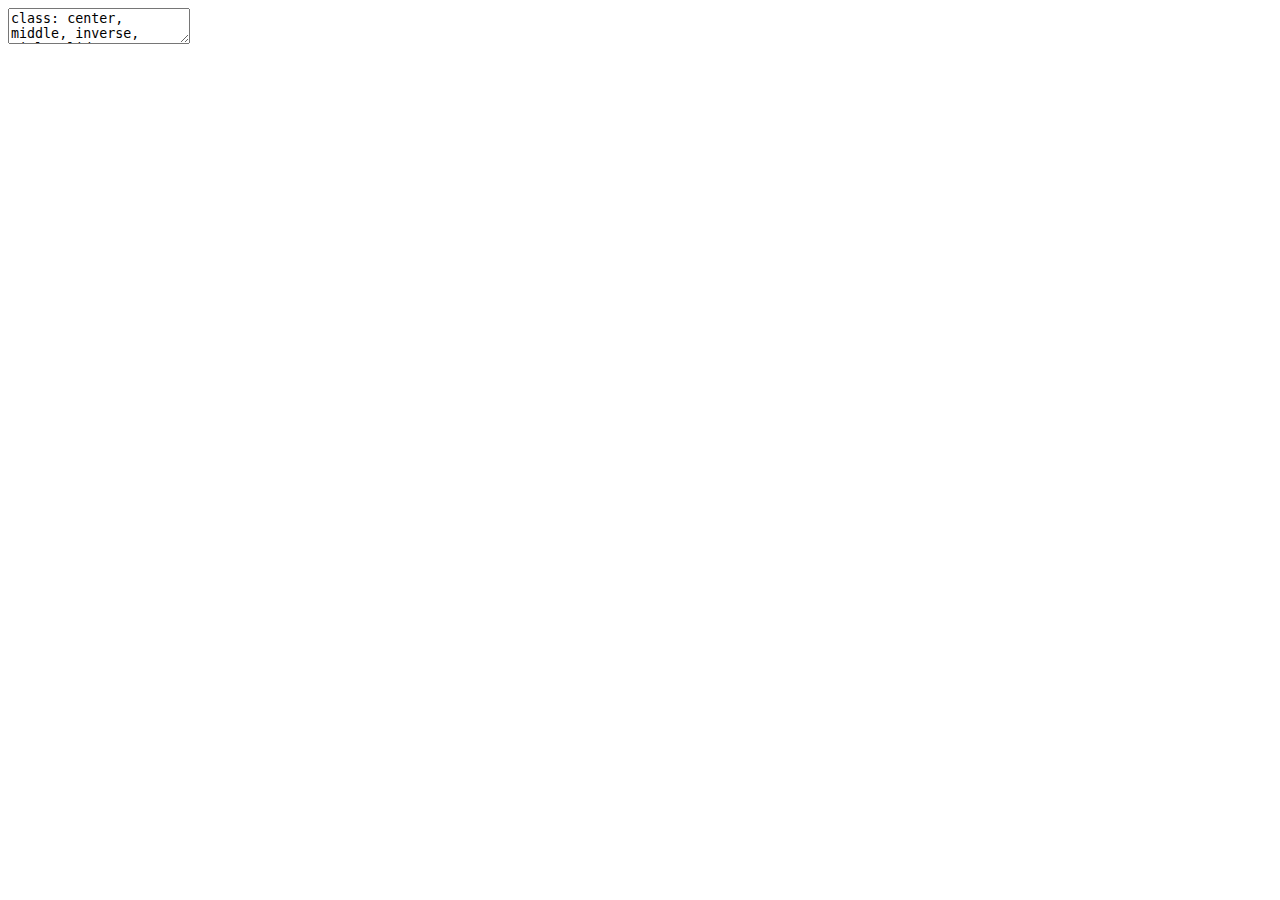
<file: presentation.html>
<!DOCTYPE html>
<html lang="" xml:lang="">
  <head>
    <title>Package renv : présentation et retour d’expérience</title>
    <meta charset="utf-8" />
    <meta name="author" content="Elise Maigné" />
    <meta name="date" content="2021-04-02" />
    <script src="libs/header-attrs/header-attrs.js"></script>
    <link rel="stylesheet" href="xaringan-themer.css" type="text/css" />
  </head>
  <body>
    <textarea id="source">
class: center, middle, inverse, title-slide

# Package renv : présentation et retour d’expérience
## Figer ses versions de packages R
<p style="font-size:14px">
(et leurs dépendances et dépendances de dépendances)
</p>
</br>
### Elise Maigné
### 2021-04-02

---






class: center, middle

# renv c'est quoi ? 
&lt;img src="https://rstudio.github.io/renv/reference/figures/logo.svg", width="300" height="300"&gt;
---
### Package renv

- Un package R créé par Kevin Ushey

&gt; "new effort to bring project-local R dependency management to your projects". 

--

- renv ~ packrat 2.0 (aussi par Kevin Ushey)

&gt; "The goal is for renv to be a robust, stable replacement for the Packrat package, with fewer surprises and better default behaviors."

--

- Figer et/ou partager les versions des packages de R utilisés **pour un projet**.


--

.center[![ok](images/index.png)]
.center[![reprod](images/reproductibilite_transparent.png)]

---
class: center, middle

# Comment ça marche ?
&lt;img src="https://rstudio.github.io/renv/reference/figures/logo.svg", width="300" height="300"&gt;
---

# Initialisation

Dans un dossier spécifique (la racine d'un projet) :


```r
install.packages("renv")
library(renv)
renv::init()
```

**OU**

en mode projet Rstudio (.Rproj), sur un nouveau projet

File &gt; New project &gt; New directory &gt; "Activate renv with this project". 

(aussi dans les options du projet, onglet **Environments**)


Et voilà !

---

# Fonctionnement

`renv::init()` crée : 

.pull-left[
- ###un fichier **.Rprofile**
- un fichier **renv.lock**
- un dossier **renv** contenant :
  - un fichier **.gitignore**
  - un fichier **activate.R**
  - un fichier **settings.dcf**
  - un dossier **stagging**
  - un dossier **library**
]

.pull-right[
active renv au démarrage du projet/lancement de R depuis ce dossier
]

---

# Fonctionnement

`renv::init()` crée : 

.pull-left[
- un fichier **.Rprofile**
- ###un fichier **renv.lock**
- un dossier **renv** contenant :
  - un fichier **.gitignore**
  - un fichier **activate.R**
  - un fichier **settings.dcf**
  - un dossier **stagging**
  - un dossier **library**
]

.pull-right[
&lt;/br&gt;&lt;/br&gt;
stocke la version de R utilisée et les versions des dépendances **dont on a besoin dans le code**
]

---

# Fonctionnement

`renv::init()` crée : 

.pull-left[
- un fichier **.Rprofile**
- un fichier **renv.lock**
- un dossier **renv** contenant :
  - ###un fichier **.gitignore**
  - un fichier **activate.R**
  - un fichier **settings.dcf**
  - un dossier **stagging**
  - un dossier **library**
]

.pull-right[
&lt;/br&gt;&lt;/br&gt;&lt;/br&gt;&lt;/br&gt;
Si on travaille aussi avec git, les gros fichiers ne seront pas commités (les packages)
]

---

# Fonctionnement

`renv::init()` crée : 

.pull-left[
- un fichier **.Rprofile**
- un fichier **renv.lock**
- un dossier **renv** contenant :
  - un fichier **.gitignore**
  - ###un fichier **activate.R**
  - ###un fichier **settings.dcf**
  - un dossier **stagging**
  - un dossier **library**
]

.pull-right[
&lt;/br&gt;&lt;/br&gt;&lt;/br&gt;&lt;/br&gt;&lt;/br&gt;
Script d'initialisation du renv

&lt;/br&gt;
Les paramètres du renv pour le projet
]


---

# Fonctionnement

`renv::init()` crée : 

.pull-left[
- un fichier **.Rprofile**
- un fichier **renv.lock**
- un dossier **renv** contenant :
  - un fichier **.gitignore**
  - un fichier **activate.R**
  - un fichier **settings.dcf**
  - ###un dossier **stagging**
  - ###un dossier **library**
]

.pull-right[
&lt;/br&gt;&lt;/br&gt;&lt;/br&gt;&lt;/br&gt;&lt;/br&gt;&lt;/br&gt;&lt;/br&gt;
Pour l'installation des "staged packages"

&lt;/br&gt;
&lt;/br&gt;
Pour l'installation des autres packages
]


---

# Fonctionnement

Ce qui nous concerne c'est la gestion des libraries. 

Quand on est dans un projet géré avec renv, on peut voir que le `.libPaths()` change : 

**Sans renv :**


```r
&gt; .libPaths()
[1] "/home/emaigne/R/x86_64-pc-linux-gnu-library/4.0"
[2] "/opt/R/4.0.3/lib/R/library"
```

**Avec renv :**


```r
&gt; .libPaths()
[1] "/home/emaigne/Documents/mon_dossier/renv/library/R-4.0/x86_64-pc-linux-gnu"
[2] "/tmp/RtmpHmJq4n/renv-system-library" 
```


---

# Fonctionnement

De ce qu'on voit les packages sont installés dans un sous dossier du dossier **library**.

--

Et bien non !!

![emplacements](images/emplacement_packages.png)

Ce sont des liens symboliques vers un dossier de cache qui contient les différentes versions des packages. 

---

# Fonctionnement

.pull-left[
### Sans renv :
&lt;figure&gt;
&lt;img src="images/shared-library.svg", width="300" height="150"&gt;
&lt;p style='font-size: 10px;'&gt;&amp;copy; Kevin Ushley, &lt;a&gt;https://kevinushey-2020-rstudio-conf.netlify.app/slides.html&lt;/a&gt;&lt;/p&gt;

Une seule version par package.
]

--

.pull-right[
### Avec renv :
&lt;img src="images/package-cache.svg", width="300" height="150"&gt;
&lt;p style='font-size: 10px;'&gt;&amp;copy; Kevin Ushley, &lt;a&gt;https://kevinushey-2020-rstudio-conf.netlify.app/slides.html&lt;/a&gt;&lt;/p&gt;

Le cache permet d'avoir plusieurs verisons du même package.

Le cache peut être désactivé pour un projet &amp;#9658; Les packages iront dans le `library` spécifique. 
]

---
class: center, middle

# Comment l'utiliser ?
&lt;img src="https://rstudio.github.io/renv/reference/figures/logo.svg", width="300" height="300"&gt;
---

# Commandes à connaitre

.pull-left[
- ####**`renv::init()`**
- `renv::snapshot()`
- `renv::status()`
- `renv::dependencies()`
- `renv::restore()`
- `renv::install()`
]

.pull-right[

Pour initialiser l'utilisation de renv dans le projet.
]

---

# Commandes à connaitre

.pull-left[
- `renv::init()`
- ####**`renv::snapshot()`**
- `renv::status()`
- `renv::dependencies()`
- `renv::restore()`
- `renv::install()`
]

.pull-right[
&lt;/br&gt;&lt;/br&gt;
Pour sauver l'état des packages utilisés dans le fichier renv.lock
]

Exemple : 


```r
&gt; renv::snapshot()
The following package(s) will be updated in the lockfile:
# CRAN ===============================
- BH               [* -&gt; 1.75.0-0]
- R6               [* -&gt; 2.5.0]
- Rcpp             [* -&gt; 1.0.6]
- base64enc        [* -&gt; 0.1-3]

Do you want to proceed? [y/N]: 
```


---

# Commandes à connaitre

.pull-left[
- `renv::init()`
- `renv::snapshot()`
- ####**`renv::status()`**
- `renv::dependencies()`
- `renv::restore()`
- `renv::install()`
]

.pull-right[
Pour savoir où on en est par rapport au fichier renv.lock. 

Est-ce qu'il y a des packages non présents dans renv.lock ? 

Des packages dans renv.lock non utilisés dans le code R ? 
]

Exemple : 

```r
renv::status()
The following package(s) are installed but not recorded in the lockfile:
  Rcpp             [1.0.6]
  whisker          [0.4]
  knitr            [1.31]
  
Use `renv::snapshot()` to add these packages to your lockfile.
```

---

# Commandes à connaitre

.pull-left[
- `renv::init()`
- `renv::snapshot()`
- `renv::status()`
- ####**`renv::dependencies()`**
- `renv::restore()`
- `renv::install()`
]

.pull-right[
&lt;/br&gt;&lt;/br&gt;
Quels sont les packages utilisés dans le code ? 

Uniquement packages appelés dans les scripts R (.R ou .Rmd ou .Rnw ou DESCRIPTION) d'une des façons suivantes :

```r
library(package)
require(package)
requireNamespace("package")
package::method()
```
]

---

# Commandes à connaitre

.pull-left[
- `renv::init()`
- `renv::snapshot()`
- `renv::status()`
- `renv::dependencies()`
- ####**`renv::restore()`**
- `renv::install()`
]

.pull-right[
&lt;/br&gt;&lt;/br&gt;&lt;/br&gt;&lt;/br&gt;
Pour revenir à l'état du renv.lock. i.e. désinstalle les packages en trop, réinstalle les packages manquants. 

(ça ne désinstalle pas vraiment, ça supprime l'entrée dans `library`)
]

---

# Commandes à connaitre

.pull-left[
- `renv::init()`
- `renv::snapshot()`
- `renv::status()`
- `renv::dependencies()`
- `renv::restore()`
- ####**`renv::install()`**
]

.pull-right[
&lt;/br&gt;&lt;/br&gt;&lt;/br&gt;&lt;/br&gt;&lt;/br&gt;
Pour installer un package en utilisant renv 
(CRAN, version spécifique, github, commit spécifique, Bioconductor, ...).

Installation de manière intelligente. 
]

Exemple : 

```r
renv::install("digest") # latest
renv::install("digest@0.6.18") # specific version
renv::install("eddelbuettel/digest") # github latest dev version
renv::install("bioc::Biobase") # (note: requires the BiocManager package)
```
---

# Commandes à connaitre

.pull-left[
- `renv::init()`
- `renv::snapshot()`
- `renv::status()`
- `renv::dependencies()`
- `renv::restore()`
- `renv::install()`
]

.pull-right[

]

&lt;hr&gt;

Pour une utilisation plus fine du package, voir :

https://kevinushey-2020-rstudio-conf.netlify.app/slides.html

---
class: center, middle

# Retour d'expérience
&lt;img src="https://rstudio.github.io/renv/reference/figures/logo.svg", width="300" height="300"&gt;

---

# Retour d'expérience - Changement de version de R

renv ne gère pas la version de R (bien que ce soit dans renv.lock). 

--

Sur un projet à plusieurs certains étaient en R3, d'autres en R4. En cours de route on a essayé d'uniformiser
.small[
1. tout le monde installe la version 4
2. utilisation de renv
]

--

La majorité des problèmes rencontrés venaient du fait du partage de libraries par défaut de R, une fois passé à la version 4.

Les packages étaient potentiellement déjà installés, mais compilés avec une mauvaise version de R &amp;#9658; renv ne savait pas les installer, installation manuelle de tous les packages et dépendences. 

--

.center[![ok](images/cry.png)]

---

# Retour d'expérience - Utilisation avec git

**renv prend tout son sens !!** On peut partager les memes versions de packages avec ses collaborateurs. 

--

#### Partage à minima :

- le fichier renv.lock

Une autre personne peut, chez elle faire un `renv::init()` pour installer les packages correspondants. 

--

####  Pour partager en cours de développement (**comportement par défaut en faisant un commit**) :

- le fichier renv.lock
- le fichier .Rprofile
- le dossier renv/ avec dedans:
    - .gitignore
    - settings.dcf
    - activate.R

A l'aide du .Rprofile, renv s'active tout seul chez les autres membres du projet. 

Ils peuvent alors utiliser `renv::restore()` pour récupérer les bonnes versions des packages.


---

# Tips and tricks

- **renv** c'est bien, notamment pour partager/archiver ses codes.

--

- initialement je pensais que c'était lourd (je pensais le réserver pour des projets type container) et puis j'ai découvert l'existence du cache.

--

- au démarrage, R nous dit si renv est utilisé (ou pas) :


```r
Tapez 'demo()' pour des démonstrations, 'help()' pour l'aide
en ligne ou 'help.start()' pour obtenir l'aide au format HTML.
Tapez 'q()' pour quitter R.

* Project '~/Documents/mon_dossier' loaded. [renv 0.12.3]
```

--

- `renv::status()` est très pratique, je vous conseille d'en abuser. 

--

- Si vous n'êtes pas passé à R&gt;=4, y passer (proprement) avant de se mettre à utiliser renv.

--

- renv marche même sans RStudio, et sans "projet" RStudio. C'est le .Rprofile et les fichiers de renv qui vont activer renv au niveau du dossier.

---
class: center, middle

# des questions ?

---
# Comparaison avec un environnement python

Tableau emprunté ici : https://6chaoran.wordpress.com/2020/07/20/introduction-of-renv-package/


| task | R with renv | Python with conda | Python with pip |
|:---- |:----------- |:----------------- |:--------------- |
| create the environment | renv::init() | conda create | virtualenv |
| save the environment | renv::snapshot() | conda env export &gt; environment.yml | pip freeze &gt; requirements.txt |
| load the environment | renv::restore() | conda env create -f environment.yml | pip install -r requirements.txt |



    </textarea>
<style data-target="print-only">@media screen {.remark-slide-container{display:block;}.remark-slide-scaler{box-shadow:none;}}</style>
<script src="https://remarkjs.com/downloads/remark-latest.min.js"></script>
<script>var slideshow = remark.create({
"ratio": "16:9",
"highlightStyle": "github",
"highlightLines": true,
"countIncrementalSlides": false
});
if (window.HTMLWidgets) slideshow.on('afterShowSlide', function (slide) {
  window.dispatchEvent(new Event('resize'));
});
(function(d) {
  var s = d.createElement("style"), r = d.querySelector(".remark-slide-scaler");
  if (!r) return;
  s.type = "text/css"; s.innerHTML = "@page {size: " + r.style.width + " " + r.style.height +"; }";
  d.head.appendChild(s);
})(document);

(function(d) {
  var el = d.getElementsByClassName("remark-slides-area");
  if (!el) return;
  var slide, slides = slideshow.getSlides(), els = el[0].children;
  for (var i = 1; i < slides.length; i++) {
    slide = slides[i];
    if (slide.properties.continued === "true" || slide.properties.count === "false") {
      els[i - 1].className += ' has-continuation';
    }
  }
  var s = d.createElement("style");
  s.type = "text/css"; s.innerHTML = "@media print { .has-continuation { display: none; } }";
  d.head.appendChild(s);
})(document);
// delete the temporary CSS (for displaying all slides initially) when the user
// starts to view slides
(function() {
  var deleted = false;
  slideshow.on('beforeShowSlide', function(slide) {
    if (deleted) return;
    var sheets = document.styleSheets, node;
    for (var i = 0; i < sheets.length; i++) {
      node = sheets[i].ownerNode;
      if (node.dataset["target"] !== "print-only") continue;
      node.parentNode.removeChild(node);
    }
    deleted = true;
  });
})();
(function() {
  "use strict"
  // Replace <script> tags in slides area to make them executable
  var scripts = document.querySelectorAll(
    '.remark-slides-area .remark-slide-container script'
  );
  if (!scripts.length) return;
  for (var i = 0; i < scripts.length; i++) {
    var s = document.createElement('script');
    var code = document.createTextNode(scripts[i].textContent);
    s.appendChild(code);
    var scriptAttrs = scripts[i].attributes;
    for (var j = 0; j < scriptAttrs.length; j++) {
      s.setAttribute(scriptAttrs[j].name, scriptAttrs[j].value);
    }
    scripts[i].parentElement.replaceChild(s, scripts[i]);
  }
})();
(function() {
  var links = document.getElementsByTagName('a');
  for (var i = 0; i < links.length; i++) {
    if (/^(https?:)?\/\//.test(links[i].getAttribute('href'))) {
      links[i].target = '_blank';
    }
  }
})();
// adds .remark-code-has-line-highlighted class to <pre> parent elements
// of code chunks containing highlighted lines with class .remark-code-line-highlighted
(function(d) {
  const hlines = d.querySelectorAll('.remark-code-line-highlighted');
  const preParents = [];
  const findPreParent = function(line, p = 0) {
    if (p > 1) return null; // traverse up no further than grandparent
    const el = line.parentElement;
    return el.tagName === "PRE" ? el : findPreParent(el, ++p);
  };

  for (let line of hlines) {
    let pre = findPreParent(line);
    if (pre && !preParents.includes(pre)) preParents.push(pre);
  }
  preParents.forEach(p => p.classList.add("remark-code-has-line-highlighted"));
})(document);</script>

<script>
slideshow._releaseMath = function(el) {
  var i, text, code, codes = el.getElementsByTagName('code');
  for (i = 0; i < codes.length;) {
    code = codes[i];
    if (code.parentNode.tagName !== 'PRE' && code.childElementCount === 0) {
      text = code.textContent;
      if (/^\\\((.|\s)+\\\)$/.test(text) || /^\\\[(.|\s)+\\\]$/.test(text) ||
          /^\$\$(.|\s)+\$\$$/.test(text) ||
          /^\\begin\{([^}]+)\}(.|\s)+\\end\{[^}]+\}$/.test(text)) {
        code.outerHTML = code.innerHTML;  // remove <code></code>
        continue;
      }
    }
    i++;
  }
};
slideshow._releaseMath(document);
</script>
<!-- dynamically load mathjax for compatibility with self-contained -->
<script>
(function () {
  var script = document.createElement('script');
  script.type = 'text/javascript';
  script.src  = 'https://mathjax.rstudio.com/latest/MathJax.js?config=TeX-MML-AM_CHTML';
  if (location.protocol !== 'file:' && /^https?:/.test(script.src))
    script.src  = script.src.replace(/^https?:/, '');
  document.getElementsByTagName('head')[0].appendChild(script);
})();
</script>
  </body>
</html>
</file>
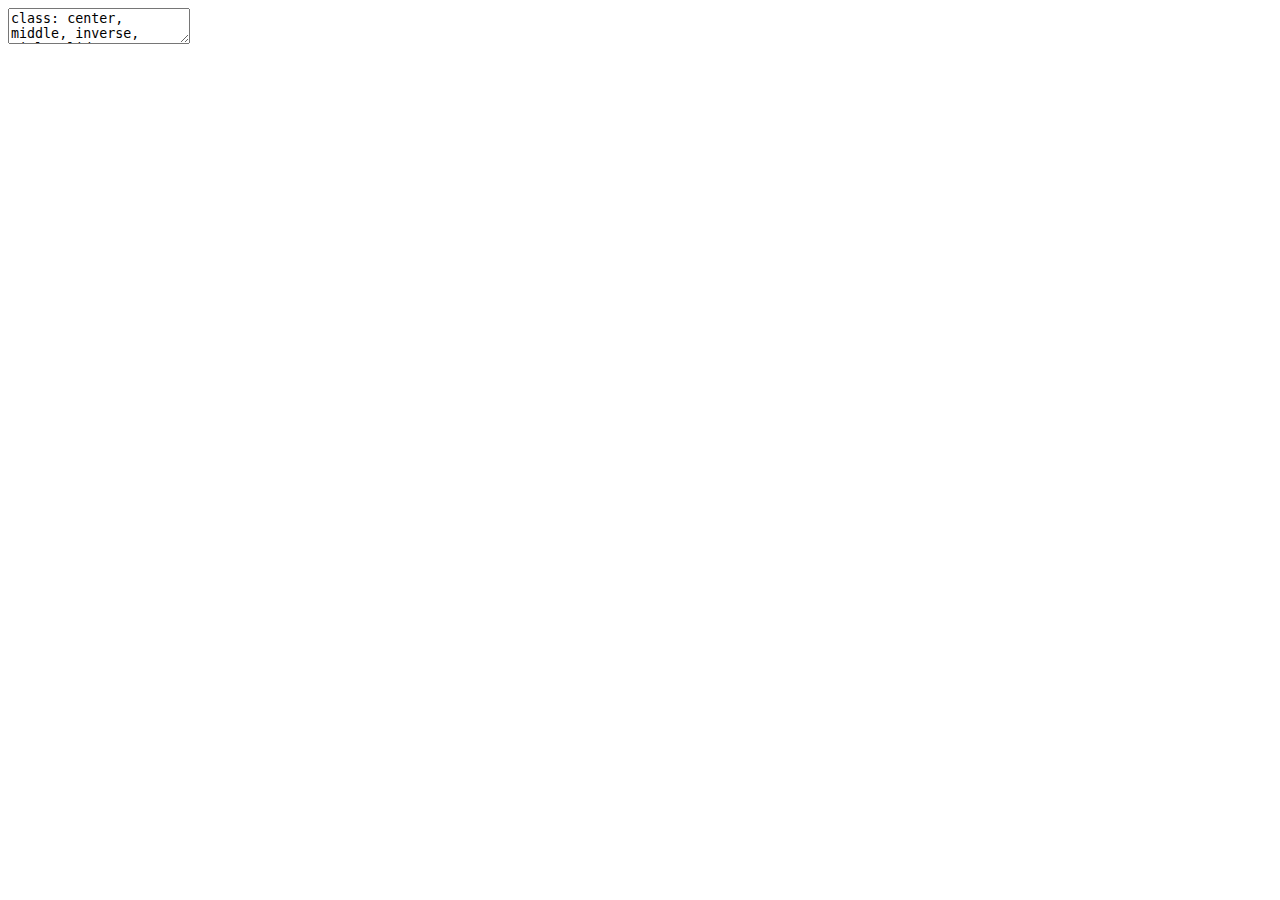
<file: presentation/presentation.html>
<!DOCTYPE html>
<html lang="" xml:lang="">
  <head>
    <title>Package renv : présentation et retour d’expérience</title>
    <meta charset="utf-8" />
    <meta name="author" content="Elise Maigné" />
    <meta name="date" content="2021-05-20" />
    <script src="libs/header-attrs/header-attrs.js"></script>
    <link rel="stylesheet" href="xaringan-themer.css" type="text/css" />
    <link rel="stylesheet" href="mycss.css" type="text/css" />
  </head>
  <body>
    <textarea id="source">
class: center, middle, inverse, title-slide

# Package renv : présentation et retour d’expérience
## Figer ses versions de packages R
<p style="font-size:14px">
(et leurs dépendances et dépendances de dépendances)
</p>
</br>
### Elise Maigné
### 2021-05-20

---





class: center, middle

# renv c'est quoi ? 
&lt;img src="https://rstudio.github.io/renv/reference/figures/logo.svg", width="300" height="300"&gt;

---
### Package renv

- Un package R créé par Kevin Ushey

&gt; "new effort to bring project-local R dependency management to your projects". 

--

- renv ~ packrat 2.0 (aussi par Kevin Ushey)

&gt; "The goal is for renv to be a robust, stable replacement for the Packrat package, with fewer surprises and better default behaviors."

--

- Figer et/ou partager les versions des packages de R utilisés **pour un projet**.


--

.center[![ok](images/index.png)]
.center[![reprod](images/reproductibilite_transparent.png)]

---
class: center, middle

# Comment ça marche ?
&lt;img src="https://rstudio.github.io/renv/reference/figures/logo.svg", width="300" height="300"&gt;
---

# Initialisation

Dans un dossier spécifique (la racine d'un projet) :


```r
install.packages("renv")
renv::init()
```

**OU**

en mode projet Rstudio (.Rproj), sur un nouveau projet

File &gt; New project &gt; New directory &gt; "Activate renv with this project". 

(aussi dans les options du projet, onglet **Environments**)


Et voilà !

---

# Fonctionnement

`renv::init()` crée : 

.pull-left[
- ###un fichier **.Rprofile**
- un fichier **renv.lock**
- un dossier **renv** contenant :
  - un fichier **.gitignore**
  - un fichier **activate.R**
  - un fichier **settings.dcf**
  - un dossier **stagging**
  - un dossier **library**
]

.pull-right[
active renv au démarrage du projet/lancement de R depuis ce dossier
]

---

# Fonctionnement

&lt;style type="text/css"&gt;
.tiny .remark-code { /*Change made here*/
  font-size: 70% !important;
}
&lt;/style&gt;

`renv::init()` crée : 

.pull-left[
- un fichier **.Rprofile**
- ###un fichier **renv.lock**
- un dossier **renv** contenant :
  - un fichier **.gitignore**
  - un fichier **activate.R**
  - un fichier **settings.dcf**
  - un dossier **stagging**
  - un dossier **library**
]

.pull-right[
&lt;/br&gt;&lt;/br&gt;
stocke la version de R utilisée et les versions des dépendances **dont on a besoin dans le code**
]

---
# Fonctionnement - exemple renv.lock

.tiny[

```r
{
  "R": {
    "Version": "4.0.3",
    "Repositories": [
      {
        "Name": "CRAN",
        "URL": "https://cran.rstudio.com"
      }
    ]
  },
  "Packages": {
    "BH": {
      "Package": "BH",
      "Version": "1.75.0-0",
      "Source": "Repository",
      "Repository": "CRAN",
      "Hash": "e4c04affc2cac20c8fec18385cd14691"
    },
    "R6": {
      "Package": "R6",
      "Version": "2.5.0",
      "Source": "Repository",
      "Repository": "CRAN",
      "Hash": "b203113193e70978a696b2809525649d"
    },
    ...
```
]

---
# Fonctionnement

`renv::init()` crée : 

.pull-left[
- un fichier **.Rprofile**
- un fichier **renv.lock**
- un dossier **renv** contenant :
  - ###un fichier **.gitignore**
  - un fichier **activate.R**
  - un fichier **settings.dcf**
  - un dossier **stagging**
  - un dossier **library**
]

.pull-right[
&lt;/br&gt;&lt;/br&gt;&lt;/br&gt;&lt;/br&gt;
Si on travaille aussi avec git, les gros fichiers ne seront pas commités (les packages)
]

---

# Fonctionnement

`renv::init()` crée : 

.pull-left[
- un fichier **.Rprofile**
- un fichier **renv.lock**
- un dossier **renv** contenant :
  - un fichier **.gitignore**
  - ###un fichier **activate.R**
  - ###un fichier **settings.dcf**
  - un dossier **stagging**
  - un dossier **library**
]

.pull-right[
&lt;/br&gt;&lt;/br&gt;&lt;/br&gt;&lt;/br&gt;&lt;/br&gt;
Script d'initialisation du renv

&lt;/br&gt;
Les paramètres du renv pour le projet
]


---

# Fonctionnement

`renv::init()` crée : 

.pull-left[
- un fichier **.Rprofile**
- un fichier **renv.lock**
- un dossier **renv** contenant :
  - un fichier **.gitignore**
  - un fichier **activate.R**
  - un fichier **settings.dcf**
  - ###un dossier **stagging**
  - ###un dossier **library**
]

.pull-right[
&lt;/br&gt;&lt;/br&gt;&lt;/br&gt;&lt;/br&gt;&lt;/br&gt;&lt;/br&gt;&lt;/br&gt;
Pour l'installation des "staged packages"

&lt;/br&gt;
&lt;/br&gt;
Pour l'installation des autres packages
]


---

# Fonctionnement

Ce qui nous concerne c'est la gestion des libraries. 

Quand on est dans un projet géré avec renv, on peut voir que le `.libPaths()` change : 

**Sans renv :**


```r
&gt; .libPaths()
[1] "/home/emaigne/R/x86_64-pc-linux-gnu-library/4.0"
[2] "/opt/R/4.0.3/lib/R/library"
```

**Avec renv :**


```r
&gt; .libPaths()
[1] "/home/emaigne/Documents/mon_dossier/renv/library/R-4.0/x86_64-pc-linux-gnu"
[2] "/tmp/RtmpHmJq4n/renv-system-library" 
```


---

# Fonctionnement

Les packages sont installés dans un sous dossier de mon dossier de projet.

--

**Et bien non !!**

![emplacements](images/emplacement_packages.png)

Ce sont des liens symboliques vers un dossier de cache qui contient les différentes versions des packages. 

![emplacement_brio](images/brio.png)
---

# Fonctionnement

.pull-left[
### Sans renv :
&lt;figure&gt;
&lt;img src="images/shared-library.svg", width="300" height="150"&gt;
&lt;p style='font-size: 10px;'&gt;&amp;copy; Kevin Ushley, &lt;a&gt;https://kevinushey-2020-rstudio-conf.netlify.app/slides.html&lt;/a&gt;&lt;/p&gt;

Une seule version par package.
]

--

.pull-right[
### Avec renv :
&lt;img src="images/package-cache.svg", width="300" height="150"&gt;
&lt;p style='font-size: 10px;'&gt;&amp;copy; Kevin Ushley, &lt;a&gt;https://kevinushey-2020-rstudio-conf.netlify.app/slides.html&lt;/a&gt;&lt;/p&gt;

Le cache permet d'avoir plusieurs versions du même package.

Le cache peut être désactivé pour un projet &amp;#9658; Les packages iront dans le `library` spécifique. 
]

---
# Schéma récapitulatif

.center[![schéma](images/schema1.png)]

---
class: center, middle

# Comment l'utiliser ?
&lt;img src="https://rstudio.github.io/renv/reference/figures/logo.svg", width="300" height="300"&gt;
---

# Commandes à connaitre

.pull-left[
- ####**`renv::init()`**
- `renv::status()`
- `renv::dependencies()`
- `renv::snapshot()`
- `renv::restore()`
- `renv::install()`
]

.pull-right[

Pour initialiser l'utilisation de renv dans le projet.
]

---

# Commandes à connaitre

.pull-left[
- `renv::init()`
- ####**`renv::status()`**
- `renv::dependencies()`
- `renv::snapshot()`
- `renv::restore()`
- `renv::install()`
]

.pull-right[
Pour savoir où on en est par rapport au fichier renv.lock. 

Est-ce qu'il y a des packages non présents dans renv.lock ? 

Des packages dans renv.lock non utilisés dans le code R ? 
]

Exemple : 

```r
renv::status()
The following package(s) are installed but not recorded in the lockfile:
  Rcpp             [1.0.6]
  whisker          [0.4]
  knitr            [1.31]
  
Use `renv::snapshot()` to add these packages to your lockfile.
```

---

# Commandes à connaitre

.pull-left[
- `renv::init()`
- `renv::status()`
- ####**`renv::dependencies()`**
- `renv::snapshot()`
- `renv::restore()`
- `renv::install()`
]

.pull-right[
&lt;/br&gt;&lt;/br&gt;
Quels sont les packages utilisés dans le code ? 

Uniquement packages appelés dans les scripts R (.R ou .Rmd ou .Rnw ou DESCRIPTION) d'une des façons suivantes :

```r
library(package)
require(package)
requireNamespace("package")
package::method()
```
]

---

# Commandes à connaitre

.pull-left[
- `renv::init()`
- `renv::status()`
- `renv::dependencies()`
- ####**`renv::snapshot()`**
- `renv::restore()`
- `renv::install()`
]

.pull-right[
&lt;/br&gt;&lt;/br&gt;
Pour sauver l'état des packages utilisés dans le fichier renv.lock
]

Exemple : 


```r
&gt; renv::snapshot()
The following package(s) will be updated in the lockfile:
# CRAN ===============================
- BH               [* -&gt; 1.75.0-0]
- R6               [* -&gt; 2.5.0]
- Rcpp             [* -&gt; 1.0.6]
- base64enc        [* -&gt; 0.1-3]

Do you want to proceed? [y/N]: 
```


---

# Commandes à connaitre

.pull-left[
- `renv::init()`
- `renv::status()`
- `renv::dependencies()`
- `renv::snapshot()`
- ####**`renv::restore()`**
- `renv::install()`
]

.pull-right[
&lt;/br&gt;&lt;/br&gt;&lt;/br&gt;&lt;/br&gt;
Pour revenir à l'état du renv.lock. i.e. désinstalle les packages en trop, réinstalle les packages manquants. 

(ça ne désinstalle pas vraiment, ça supprime l'entrée dans `library`)
]

---

# Commandes à connaitre

.pull-left[
- `renv::init()`
- `renv::status()`
- `renv::dependencies()`
- `renv::snapshot()`
- `renv::restore()`
- ####**`renv::install()`**
]

.pull-right[
&lt;/br&gt;&lt;/br&gt;&lt;/br&gt;&lt;/br&gt;&lt;/br&gt;
Pour installer un package en utilisant renv 
(CRAN, version spécifique, github, commit spécifique, Bioconductor, ...).

Installation de manière intelligente. 
]

Exemple : 

```r
renv::install("digest") # latest
renv::install("digest@0.6.18") # specific version
renv::install("eddelbuettel/digest") # github latest dev version
renv::install("bioc::Biobase") # (note: requires the BiocManager package)
```
---

# Commandes à connaitre

.pull-left[
- `renv::init()`
- `renv::status()`
- `renv::dependencies()`
- `renv::snapshot()`
- `renv::restore()`
- `renv::install()`
]

.pull-right[

]

&lt;hr&gt;

Pour une utilisation plus fine du package, voir :

https://kevinushey-2020-rstudio-conf.netlify.app/slides.html

---
class: center, middle

# Retour d'expérience
&lt;img src="https://rstudio.github.io/renv/reference/figures/logo.svg", width="300" height="300"&gt;

---

# Retour d'expérience - Changement de version de R

renv ne gère pas la version de R (bien que ce soit dans renv.lock). 

--

Sur un projet à plusieurs certains étaient en R3, d'autres en R4. En cours de route on a essayé d'uniformiser
.small[
1. tout le monde installe la version 4
2. utilisation de renv
]

--

La majorité des problèmes rencontrés venaient du fait du partage de libraries par défaut de R, une fois passé à la version 4.

Les packages étaient potentiellement déjà installés, mais compilés avec une mauvaise version de R &amp;#9658; renv ne savait pas les installer, installation manuelle de tous les packages et dépendences. 

--

.center[![ok](images/cry.png)]

---
# Retour d'expérience - Utilisation avec git

**renv prend tout son sens !!** On peut partager les memes versions de packages avec ses collaborateurs. 

--

####  Pour partager en cours de développement (**comportement par défaut**) :

- le fichier renv.lock
- le fichier .Rprofile
- le dossier renv/ avec dedans:
    - .gitignore
    - settings.dcf
    - activate.R

A l'aide du .Rprofile, renv s'active tout seul chez les autres membres du projet. 

Ils peuvent alors utiliser `renv::restore()` pour récupérer les bonnes versions des packages.

--

#### Partage à minima :

- le fichier renv.lock

Une autre personne peut, chez elle faire un `renv::init()` pour installer les packages correspondants. 



---
# Retour d'expérience

- **renv** c'est bien, notamment pour partager/archiver ses codes.

--

- initialement je pensais que c'était lourd (je pensais le réserver pour des projets type container) et puis j'ai découvert l'existence du cache.

--

- au démarrage, R nous dit si renv est utilisé (ou pas) :


```r
Tapez 'demo()' pour des démonstrations, 'help()' pour l'aide
en ligne ou 'help.start()' pour obtenir l'aide au format HTML.
Tapez 'q()' pour quitter R.

* Project '~/Documents/mon_dossier' loaded. [renv 0.12.3]
```

--

- `renv::status()` est très pratique, je vous conseille d'en abuser. 

--

- Si vous n'êtes pas passé à R&gt;=4, y passer (proprement) avant de se mettre à utiliser renv.

--

- renv marche même sans RStudio, et sans "projet" RStudio. C'est le .Rprofile et les fichiers de renv qui vont activer renv au niveau du dossier.


---
# Schéma récapitulatif

.center[![schéma](images/schema2.png)]
---
class: center, middle

# des questions ?

---
# Comparaison avec un environnement python

Tableau emprunté ici : https://6chaoran.wordpress.com/2020/07/20/introduction-of-renv-package/


| task | R with renv | Python with conda | Python with pip |
|:---- |:----------- |:----------------- |:--------------- |
| create the environment | renv::init() | conda create | virtualenv |
| save the environment | renv::snapshot() | conda env export &gt; environment.yml | pip freeze &gt; requirements.txt |
| load the environment | renv::restore() | conda env create -f environment.yml | pip install -r requirements.txt |

# Utilisation avec conda

Voir ici : http://russ-hyde.rbind.io/post/2021-02-23-renv-in-conda/

On peut installer r-base et r-renv avec conda puis c'est renv qui s'occupe de 
gérer l'environnement R, et non plus conda, ce qui évite des problèmes de non 
disponibilité des packages R dans conda. 

---
# Références

- Renv documentation : https://rstudio.github.io/renv/articles/renv.html
- Renv github : https://github.com/rstudio/renv/
- Présentation de Kevin Ushey : https://kevinushey-2020-rstudio-conf.netlify.app/slides.html
- http://russ-hyde.rbind.io/post/2021-02-23-renv-in-conda/
- https://6chaoran.wordpress.com/2020/07/20/introduction-of-renv-package/


    </textarea>
<style data-target="print-only">@media screen {.remark-slide-container{display:block;}.remark-slide-scaler{box-shadow:none;}}</style>
<script src="https://remarkjs.com/downloads/remark-latest.min.js"></script>
<script>var slideshow = remark.create({
"ratio": "16:9",
"highlightStyle": "github",
"highlightLines": true,
"countIncrementalSlides": false
});
if (window.HTMLWidgets) slideshow.on('afterShowSlide', function (slide) {
  window.dispatchEvent(new Event('resize'));
});
(function(d) {
  var s = d.createElement("style"), r = d.querySelector(".remark-slide-scaler");
  if (!r) return;
  s.type = "text/css"; s.innerHTML = "@page {size: " + r.style.width + " " + r.style.height +"; }";
  d.head.appendChild(s);
})(document);

(function(d) {
  var el = d.getElementsByClassName("remark-slides-area");
  if (!el) return;
  var slide, slides = slideshow.getSlides(), els = el[0].children;
  for (var i = 1; i < slides.length; i++) {
    slide = slides[i];
    if (slide.properties.continued === "true" || slide.properties.count === "false") {
      els[i - 1].className += ' has-continuation';
    }
  }
  var s = d.createElement("style");
  s.type = "text/css"; s.innerHTML = "@media print { .has-continuation { display: none; } }";
  d.head.appendChild(s);
})(document);
// delete the temporary CSS (for displaying all slides initially) when the user
// starts to view slides
(function() {
  var deleted = false;
  slideshow.on('beforeShowSlide', function(slide) {
    if (deleted) return;
    var sheets = document.styleSheets, node;
    for (var i = 0; i < sheets.length; i++) {
      node = sheets[i].ownerNode;
      if (node.dataset["target"] !== "print-only") continue;
      node.parentNode.removeChild(node);
    }
    deleted = true;
  });
})();
(function() {
  "use strict"
  // Replace <script> tags in slides area to make them executable
  var scripts = document.querySelectorAll(
    '.remark-slides-area .remark-slide-container script'
  );
  if (!scripts.length) return;
  for (var i = 0; i < scripts.length; i++) {
    var s = document.createElement('script');
    var code = document.createTextNode(scripts[i].textContent);
    s.appendChild(code);
    var scriptAttrs = scripts[i].attributes;
    for (var j = 0; j < scriptAttrs.length; j++) {
      s.setAttribute(scriptAttrs[j].name, scriptAttrs[j].value);
    }
    scripts[i].parentElement.replaceChild(s, scripts[i]);
  }
})();
(function() {
  var links = document.getElementsByTagName('a');
  for (var i = 0; i < links.length; i++) {
    if (/^(https?:)?\/\//.test(links[i].getAttribute('href'))) {
      links[i].target = '_blank';
    }
  }
})();
// adds .remark-code-has-line-highlighted class to <pre> parent elements
// of code chunks containing highlighted lines with class .remark-code-line-highlighted
(function(d) {
  const hlines = d.querySelectorAll('.remark-code-line-highlighted');
  const preParents = [];
  const findPreParent = function(line, p = 0) {
    if (p > 1) return null; // traverse up no further than grandparent
    const el = line.parentElement;
    return el.tagName === "PRE" ? el : findPreParent(el, ++p);
  };

  for (let line of hlines) {
    let pre = findPreParent(line);
    if (pre && !preParents.includes(pre)) preParents.push(pre);
  }
  preParents.forEach(p => p.classList.add("remark-code-has-line-highlighted"));
})(document);</script>

<script>
slideshow._releaseMath = function(el) {
  var i, text, code, codes = el.getElementsByTagName('code');
  for (i = 0; i < codes.length;) {
    code = codes[i];
    if (code.parentNode.tagName !== 'PRE' && code.childElementCount === 0) {
      text = code.textContent;
      if (/^\\\((.|\s)+\\\)$/.test(text) || /^\\\[(.|\s)+\\\]$/.test(text) ||
          /^\$\$(.|\s)+\$\$$/.test(text) ||
          /^\\begin\{([^}]+)\}(.|\s)+\\end\{[^}]+\}$/.test(text)) {
        code.outerHTML = code.innerHTML;  // remove <code></code>
        continue;
      }
    }
    i++;
  }
};
slideshow._releaseMath(document);
</script>
<!-- dynamically load mathjax for compatibility with self-contained -->
<script>
(function () {
  var script = document.createElement('script');
  script.type = 'text/javascript';
  script.src  = 'https://mathjax.rstudio.com/latest/MathJax.js?config=TeX-MML-AM_CHTML';
  if (location.protocol !== 'file:' && /^https?:/.test(script.src))
    script.src  = script.src.replace(/^https?:/, '');
  document.getElementsByTagName('head')[0].appendChild(script);
})();
</script>
  </body>
</html>
</file>
<file: xaringan-themer.css>
/* -------------------------------------------------------
 *
 *     !! This file was generated by xaringanthemer !!
 *
 *  Changes made to this file directly will be overwritten
 *  if you used xaringanthemer in your xaringan slides Rmd
 *
 *  Issues or likes?
 *    - https://github.com/gadenbuie/xaringanthemer
 *    - https://www.garrickadenbuie.com
 *
 *  Need help? Try:
 *    - vignette(package = "xaringanthemer")
 *    - ?xaringanthemer::style_xaringan
 *    - xaringan wiki: https://github.com/yihui/xaringan/wiki
 *    - remarkjs wiki: https://github.com/gnab/remark/wiki
 *
 *  Version: 0.3.0
 *
 * ------------------------------------------------------- */
@import url(https://fonts.googleapis.com/css?family=Noto+Sans:400,400i,700,700i&display=swap);
@import url(https://fonts.googleapis.com/css?family=Yanone+Kaffeesatz&display=swap);
@import url(https://fonts.googleapis.com/css?family=Source+Code+Pro:400,700&display=swap);


:root {
  /* Fonts */
  --text-font-family: 'Noto Sans';
  --text-font-is-google: 1;
  --text-font-family-fallback: -apple-system, BlinkMacSystemFont, avenir next, avenir, helvetica neue, helvetica, Ubuntu, roboto, noto, segoe ui, arial;
  --text-font-base: sans-serif;
  --header-font-family: 'Yanone Kaffeesatz';
  --header-font-is-google: 1;
  --code-font-family: 'Source Code Pro';
  --code-font-is-google: 1;
  --base-font-size: 20px;
  --text-font-size: 1rem;
  --code-font-size: 0.9rem;
  --code-inline-font-size: 1em;
  --header-h1-font-size: 2.75rem;
  --header-h2-font-size: 2.25rem;
  --header-h3-font-size: 1.75rem;

  /* Colors */
  --text-color: #252525;
  --header-color: #363636;
  --background-color: #EAEAEA;
  --link-color: #ff0f87;
  --text-bold-color: #822744;
  --code-highlight-color: rgba(255,255,0,0.5);
  --inverse-text-color: #EAEAEA;
  --inverse-background-color: #363636;
  --inverse-header-color: #EAEAEA;
  --title-slide-background-color: #363636;
  --title-slide-text-color: #EAEAEA;
  --header-background-color: #363636;
  --header-background-text-color: #EAEAEA;
  --base: #363636;
  --white: #EAEAEA;
  --black: #252525;
}

html {
  font-size: var(--base-font-size);
}

body {
  font-family: var(--text-font-family), var(--text-font-family-fallback), var(--text-font-base);
  font-weight: normal;
  color: var(--text-color);
}
h1, h2, h3 {
  font-family: var(--header-font-family);
  font-weight: 600;
  color: var(--header-color);
}
.remark-slide-content {
  background-color: var(--background-color);
  font-size: 1rem;
  padding: 16px 64px 16px 64px;
  width: 100%;
  height: 100%;
}
.remark-slide-content h1 {
  font-size: var(--header-h1-font-size);
}
.remark-slide-content h2 {
  font-size: var(--header-h2-font-size);
}
.remark-slide-content h3 {
  font-size: var(--header-h3-font-size);
}
.remark-code, .remark-inline-code {
  font-family: var(--code-font-family), Menlo, Consolas, Monaco, Liberation Mono, Lucida Console, monospace;
}
.remark-code {
  font-size: var(--code-font-size);
}
.remark-inline-code {
  font-size: var(--code-inline-font-size);
  color: #107006;
}
.remark-slide-number {
  color: #363636;
  opacity: 1;
  font-size: 0.9em;
}
strong { color: var(--text-bold-color); }
a, a > code {
  color: var(--link-color);
  text-decoration: none;
}
.footnote {
  position: absolute;
  bottom: 60px;
  padding-right: 4em;
  font-size: 0.9em;
}
.remark-code-line-highlighted {
  background-color: var(--code-highlight-color);
}
.inverse {
  background-color: var(--inverse-background-color);
  color: var(--inverse-text-color);
  
}
.inverse h1, .inverse h2, .inverse h3 {
  color: var(--inverse-header-color);
}
.title-slide, .title-slide h1, .title-slide h2, .title-slide h3 {
  color: var(--title-slide-text-color);
}
.title-slide {
  background-color: var(--title-slide-background-color);
}
.title-slide .remark-slide-number {
  display: none;
}
/* Two-column layout */
.left-column {
  width: 20%;
  height: 92%;
  float: left;
}
.left-column h2, .left-column h3 {
  color: #36363699;
}
.left-column h2:last-of-type, .left-column h3:last-child {
  color: #363636;
}
.right-column {
  width: 75%;
  float: right;
  padding-top: 1em;
}
.pull-left {
  float: left;
  width: 47%;
}
.pull-right {
  float: right;
  width: 47%;
}
.pull-right ~ * {
  clear: both;
}
img, video, iframe {
  max-width: 100%;
}
blockquote {
  border-left: solid 5px #36363680;
  padding-left: 1em;
}
.remark-slide table {
  margin: auto;
  border-top: 1px solid #666;
  border-bottom: 1px solid #666;
}
.remark-slide table thead th {
  border-bottom: 1px solid #ddd;
}
th, td {
  padding: 5px;
}
.remark-slide thead, .remark-slide tfoot, .remark-slide tr:nth-child(even) {
  background: #D6D6D6;
}
table.dataTable tbody {
  background-color: var(--background-color);
  color: var(--text-color);
}
table.dataTable.display tbody tr.odd {
  background-color: var(--background-color);
}
table.dataTable.display tbody tr.even {
  background-color: #D6D6D6;
}
table.dataTable.hover tbody tr:hover, table.dataTable.display tbody tr:hover {
  background-color: rgba(255, 255, 255, 0.5);
}
.dataTables_wrapper .dataTables_length, .dataTables_wrapper .dataTables_filter, .dataTables_wrapper .dataTables_info, .dataTables_wrapper .dataTables_processing, .dataTables_wrapper .dataTables_paginate {
  color: var(--text-color);
}
.dataTables_wrapper .dataTables_paginate .paginate_button {
  color: var(--text-color) !important;
}

/* Slide Header Background for h1 elements */
.remark-slide-content.header_background > h1 {
  display: block;
  position: absolute;
  top: 0;
  left: 0;
  width: 100%;
  background: var(--header-background-color);
  color: var(--header-background-text-color);
  padding: 2rem 64px 1.5rem 64px;
  margin-top: 0;
  box-sizing: border-box;
}
.remark-slide-content.header_background {
  padding-top: 7rem;
}

@page { margin: 0; }
@media print {
  .remark-slide-scaler {
    width: 100% !important;
    height: 100% !important;
    transform: scale(1) !important;
    top: 0 !important;
    left: 0 !important;
  }
}

.base {
  color: var(--base);
}
.bg-base {
  background-color: var(--base);
}
.white {
  color: var(--white);
}
.bg-white {
  background-color: var(--white);
}
.black {
  color: var(--black);
}
.bg-black {
  background-color: var(--black);
}
</file>
<file: presentation/xaringan-themer.css>
/* -------------------------------------------------------
 *
 *     !! This file was generated by xaringanthemer !!
 *
 *  Changes made to this file directly will be overwritten
 *  if you used xaringanthemer in your xaringan slides Rmd
 *
 *  Issues or likes?
 *    - https://github.com/gadenbuie/xaringanthemer
 *    - https://www.garrickadenbuie.com
 *
 *  Need help? Try:
 *    - vignette(package = "xaringanthemer")
 *    - ?xaringanthemer::style_xaringan
 *    - xaringan wiki: https://github.com/yihui/xaringan/wiki
 *    - remarkjs wiki: https://github.com/gnab/remark/wiki
 *
 *  Version: 0.3.0
 *
 * ------------------------------------------------------- */
@import url(https://fonts.googleapis.com/css?family=Noto+Sans:400,400i,700,700i&display=swap);
@import url(https://fonts.googleapis.com/css?family=Yanone+Kaffeesatz&display=swap);
@import url(https://fonts.googleapis.com/css?family=Source+Code+Pro:400,700&display=swap);


:root {
  /* Fonts */
  --text-font-family: 'Noto Sans';
  --text-font-is-google: 1;
  --text-font-family-fallback: -apple-system, BlinkMacSystemFont, avenir next, avenir, helvetica neue, helvetica, Ubuntu, roboto, noto, segoe ui, arial;
  --text-font-base: sans-serif;
  --header-font-family: 'Yanone Kaffeesatz';
  --header-font-is-google: 1;
  --code-font-family: 'Source Code Pro';
  --code-font-is-google: 1;
  --base-font-size: 20px;
  --text-font-size: 1rem;
  --code-font-size: 0.9rem;
  --code-inline-font-size: 1em;
  --header-h1-font-size: 2.75rem;
  --header-h2-font-size: 2.25rem;
  --header-h3-font-size: 1.75rem;

  /* Colors */
  --text-color: #252525;
  --header-color: #363636;
  --background-color: #EAEAEA;
  --link-color: #ff0f87;
  --text-bold-color: #822744;
  --code-highlight-color: rgba(255,255,0,0.5);
  --inverse-text-color: #EAEAEA;
  --inverse-background-color: #363636;
  --inverse-header-color: #EAEAEA;
  --title-slide-background-color: #363636;
  --title-slide-text-color: #EAEAEA;
  --header-background-color: #363636;
  --header-background-text-color: #EAEAEA;
  --base: #363636;
  --white: #EAEAEA;
  --black: #252525;
}

html {
  font-size: var(--base-font-size);
}

body {
  font-family: var(--text-font-family), var(--text-font-family-fallback), var(--text-font-base);
  font-weight: normal;
  color: var(--text-color);
}
h1, h2, h3 {
  font-family: var(--header-font-family);
  font-weight: 600;
  color: var(--header-color);
}
.remark-slide-content {
  background-color: var(--background-color);
  font-size: 1rem;
  padding: 16px 64px 16px 64px;
  width: 100%;
  height: 100%;
}
.remark-slide-content h1 {
  font-size: var(--header-h1-font-size);
}
.remark-slide-content h2 {
  font-size: var(--header-h2-font-size);
}
.remark-slide-content h3 {
  font-size: var(--header-h3-font-size);
}
.remark-code, .remark-inline-code {
  font-family: var(--code-font-family), Menlo, Consolas, Monaco, Liberation Mono, Lucida Console, monospace;
}
.remark-code {
  font-size: var(--code-font-size);
}
.remark-inline-code {
  font-size: var(--code-inline-font-size);
  color: #107006;
}
.remark-slide-number {
  color: #363636;
  opacity: 1;
  font-size: 0.9em;
}
strong { color: var(--text-bold-color); }
a, a > code {
  color: var(--link-color);
  text-decoration: none;
}
.footnote {
  position: absolute;
  bottom: 60px;
  padding-right: 4em;
  font-size: 0.9em;
}
.remark-code-line-highlighted {
  background-color: var(--code-highlight-color);
}
.inverse {
  background-color: var(--inverse-background-color);
  color: var(--inverse-text-color);
  
}
.inverse h1, .inverse h2, .inverse h3 {
  color: var(--inverse-header-color);
}
.title-slide, .title-slide h1, .title-slide h2, .title-slide h3 {
  color: var(--title-slide-text-color);
}
.title-slide {
  background-color: var(--title-slide-background-color);
}
.title-slide .remark-slide-number {
  display: none;
}
/* Two-column layout */
.left-column {
  width: 20%;
  height: 92%;
  float: left;
}
.left-column h2, .left-column h3 {
  color: #36363699;
}
.left-column h2:last-of-type, .left-column h3:last-child {
  color: #363636;
}
.right-column {
  width: 75%;
  float: right;
  padding-top: 1em;
}
.pull-left {
  float: left;
  width: 47%;
}
.pull-right {
  float: right;
  width: 47%;
}
.pull-right ~ * {
  clear: both;
}
img, video, iframe {
  max-width: 100%;
}
blockquote {
  border-left: solid 5px #36363680;
  padding-left: 1em;
}
.remark-slide table {
  margin: auto;
  border-top: 1px solid #666;
  border-bottom: 1px solid #666;
}
.remark-slide table thead th {
  border-bottom: 1px solid #ddd;
}
th, td {
  padding: 5px;
}
.remark-slide thead, .remark-slide tfoot, .remark-slide tr:nth-child(even) {
  background: #D6D6D6;
}
table.dataTable tbody {
  background-color: var(--background-color);
  color: var(--text-color);
}
table.dataTable.display tbody tr.odd {
  background-color: var(--background-color);
}
table.dataTable.display tbody tr.even {
  background-color: #D6D6D6;
}
table.dataTable.hover tbody tr:hover, table.dataTable.display tbody tr:hover {
  background-color: rgba(255, 255, 255, 0.5);
}
.dataTables_wrapper .dataTables_length, .dataTables_wrapper .dataTables_filter, .dataTables_wrapper .dataTables_info, .dataTables_wrapper .dataTables_processing, .dataTables_wrapper .dataTables_paginate {
  color: var(--text-color);
}
.dataTables_wrapper .dataTables_paginate .paginate_button {
  color: var(--text-color) !important;
}

/* Slide Header Background for h1 elements */
.remark-slide-content.header_background > h1 {
  display: block;
  position: absolute;
  top: 0;
  left: 0;
  width: 100%;
  background: var(--header-background-color);
  color: var(--header-background-text-color);
  padding: 2rem 64px 1.5rem 64px;
  margin-top: 0;
  box-sizing: border-box;
}
.remark-slide-content.header_background {
  padding-top: 7rem;
}

@page { margin: 0; }
@media print {
  .remark-slide-scaler {
    width: 100% !important;
    height: 100% !important;
    transform: scale(1) !important;
    top: 0 !important;
    left: 0 !important;
  }
}

.base {
  color: var(--base);
}
.bg-base {
  background-color: var(--base);
}
.white {
  color: var(--white);
}
.bg-white {
  background-color: var(--white);
}
.black {
  color: var(--black);
}
.bg-black {
  background-color: var(--black);
}
</file>
<file: presentation/mycss.css>
.title-slide {
  background-image: url(images/Logo-INRAE_Transparent_RUG.png);
  background-position:bottom;
  background-repeat:no-repeat;
}
</file>
